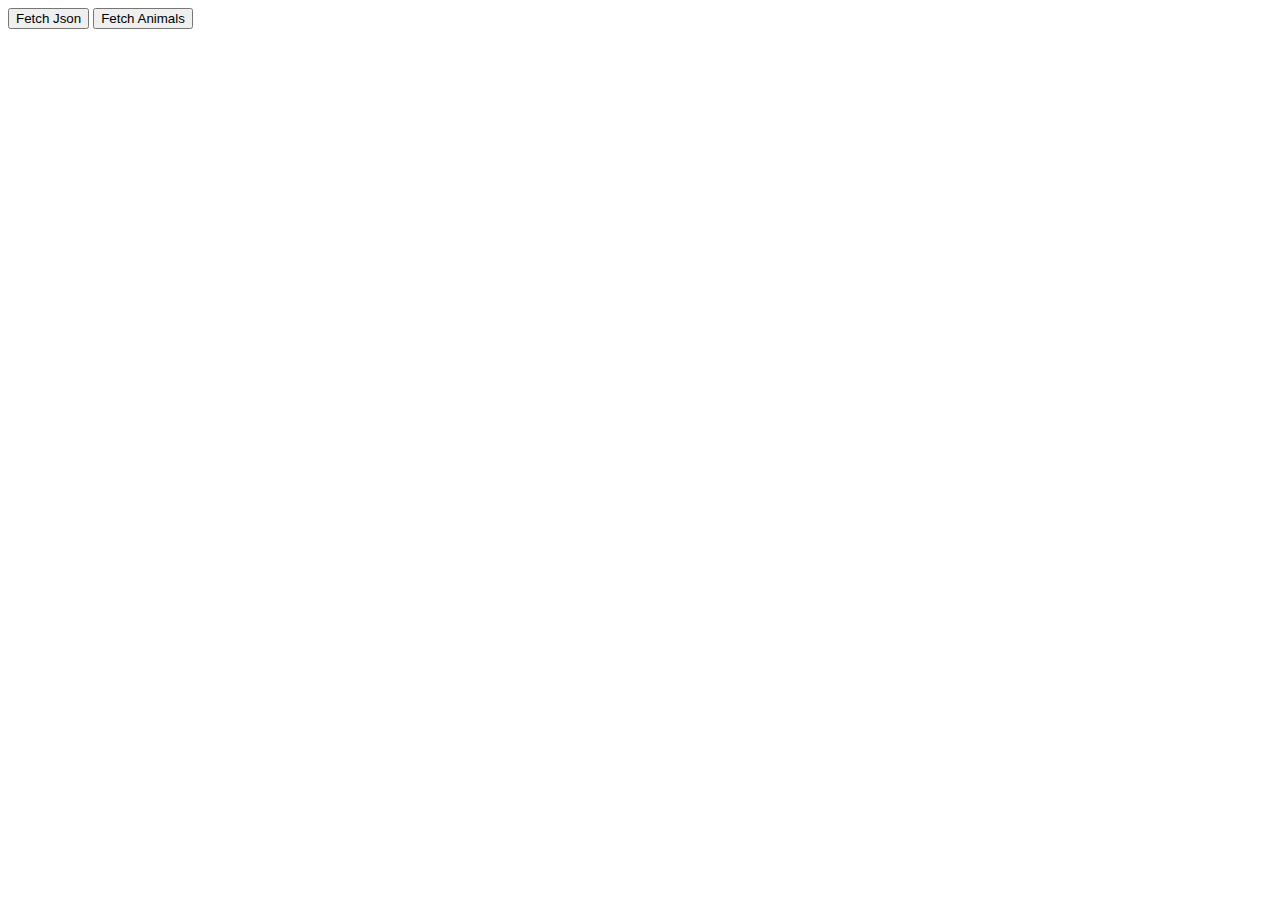
<file: index.html>
<!DOCTYPE html>
<html lang="en">
  <head>
    <meta charset="UTF-8" />
    <meta name="viewport" content="width=device-width, initial-scale=1.0" />
    <title>연습</title>
  </head>
  <body>
    <button id="json">Fetch Json</button>
    <button id="animals">Fetch Animals</button>
  </body>
  <script src="index.js"></script>
</html>
</file>
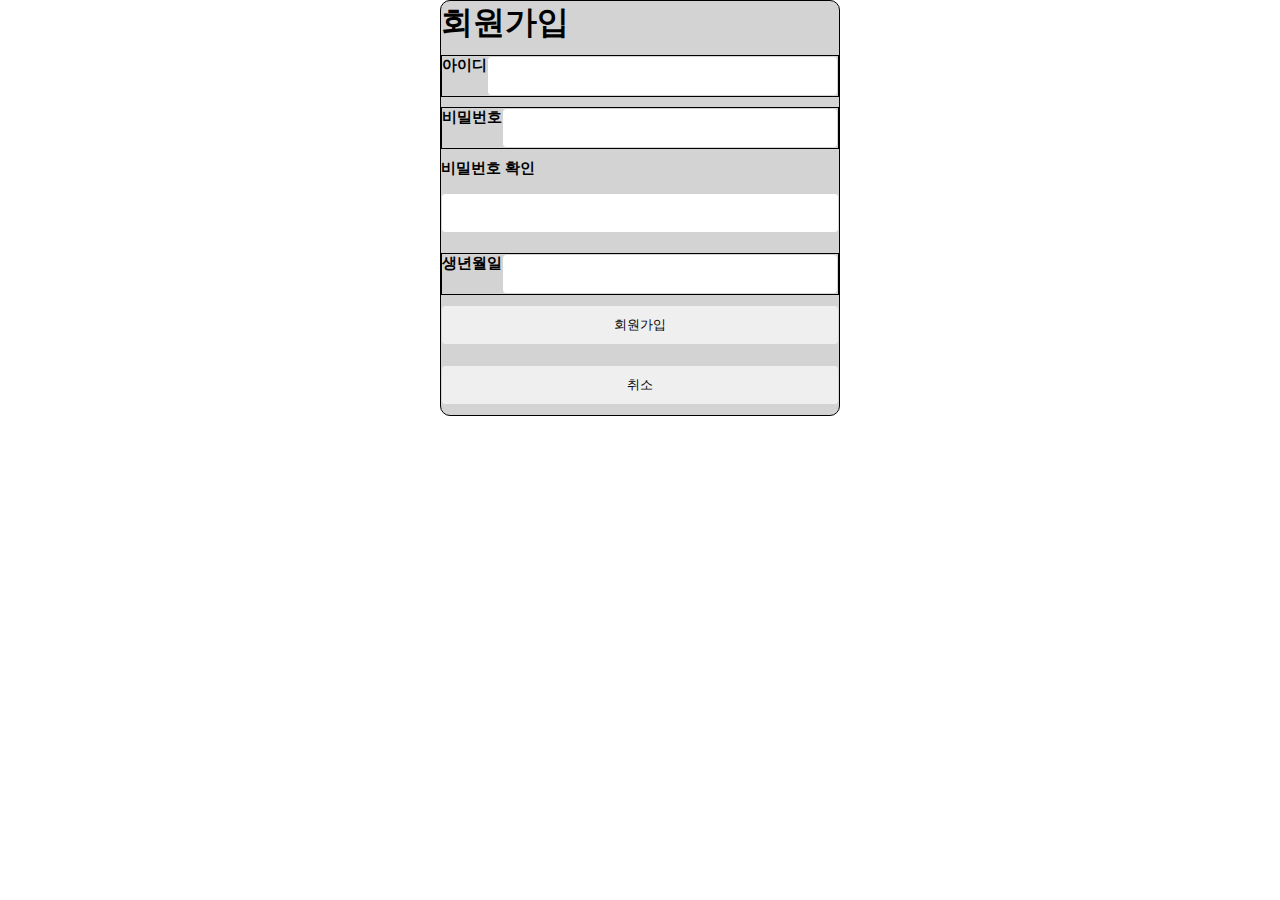
<file: third/index.html>
<!DOCTYPE html>
<html lang="en">
  <head>
    <meta charset="UTF-8" />
    <meta name="viewport" content="width=device-width, initial-scale=1.0" />
    <title>회원가입</title>
    <link rel="stylesheet" href="style.css" />
  </head>

  <form>
    <h1>회원가입</h1>
<div>
    <label for="user-id">아이디</label>
    <input type="text" id="user-id" />
</div>
<div>
    <label for="w">비밀번호</label>
    <input type="text" id="w" />
</div>
    <label for="e">비밀번호 확인</label>
    <input type="text" id="e" />
    <div>
    <label for="e">생년월일</label>
    <input type="text" id="e" />
</div>
    <input type="submit" value="회원가입"></input>
    <input type="submit" value="취소"></input>
  </form>
  <body>
    <script src="index.js"></script>
  </body>
</html>
</file>
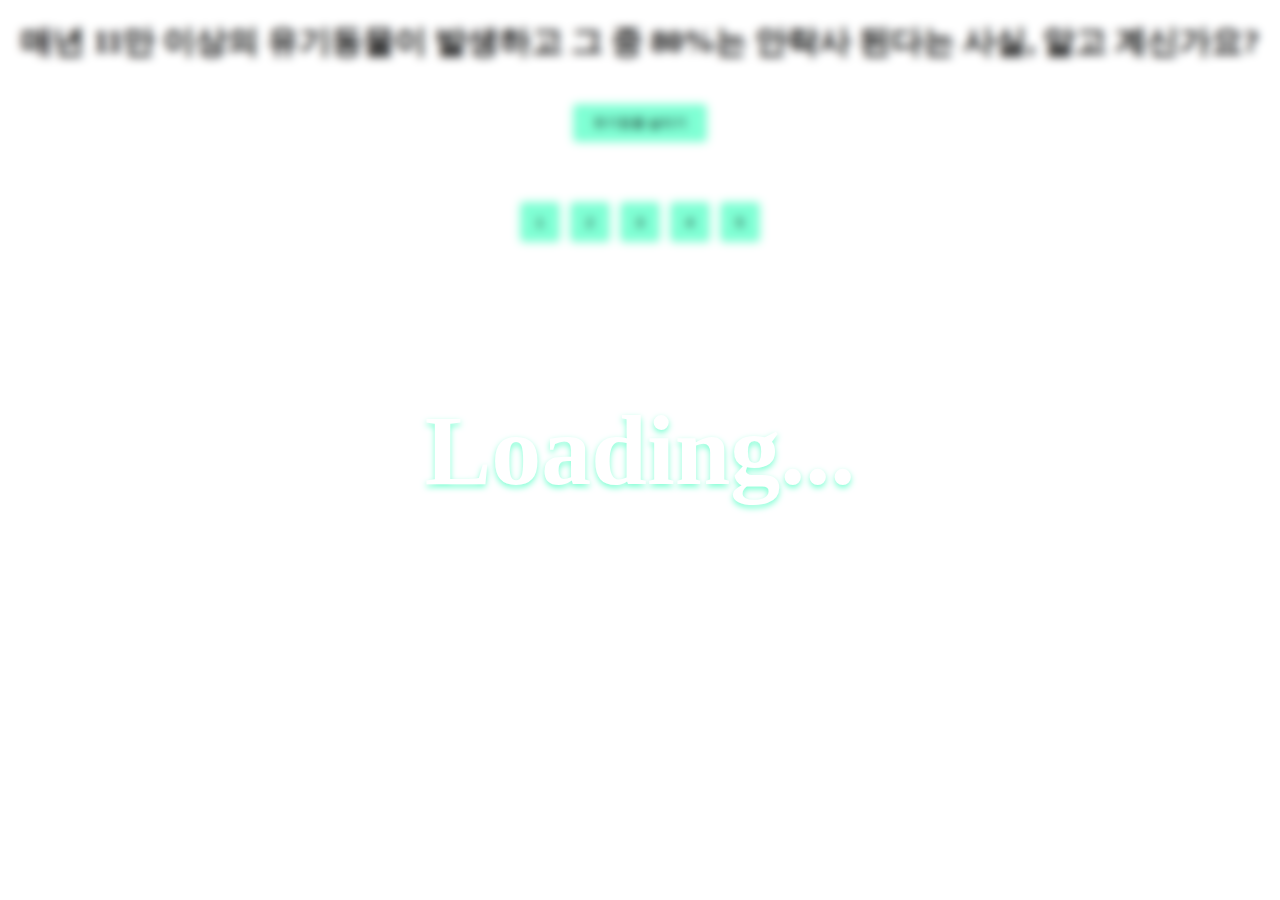
<file: xml.html>
<!DOCTYPE html>
<html lang="en">
  <head>
    <meta charset="UTF-8" />
    <meta name="viewport" content="width=device-width, initial-scale=1.0" />
    <title>유기동물 보호센터 현황</title>
    <link rel="stylesheet" href="style.css" />
  </head>
  <body>
    <script src="xml.js"></script>
  </body>
</html>
</file>
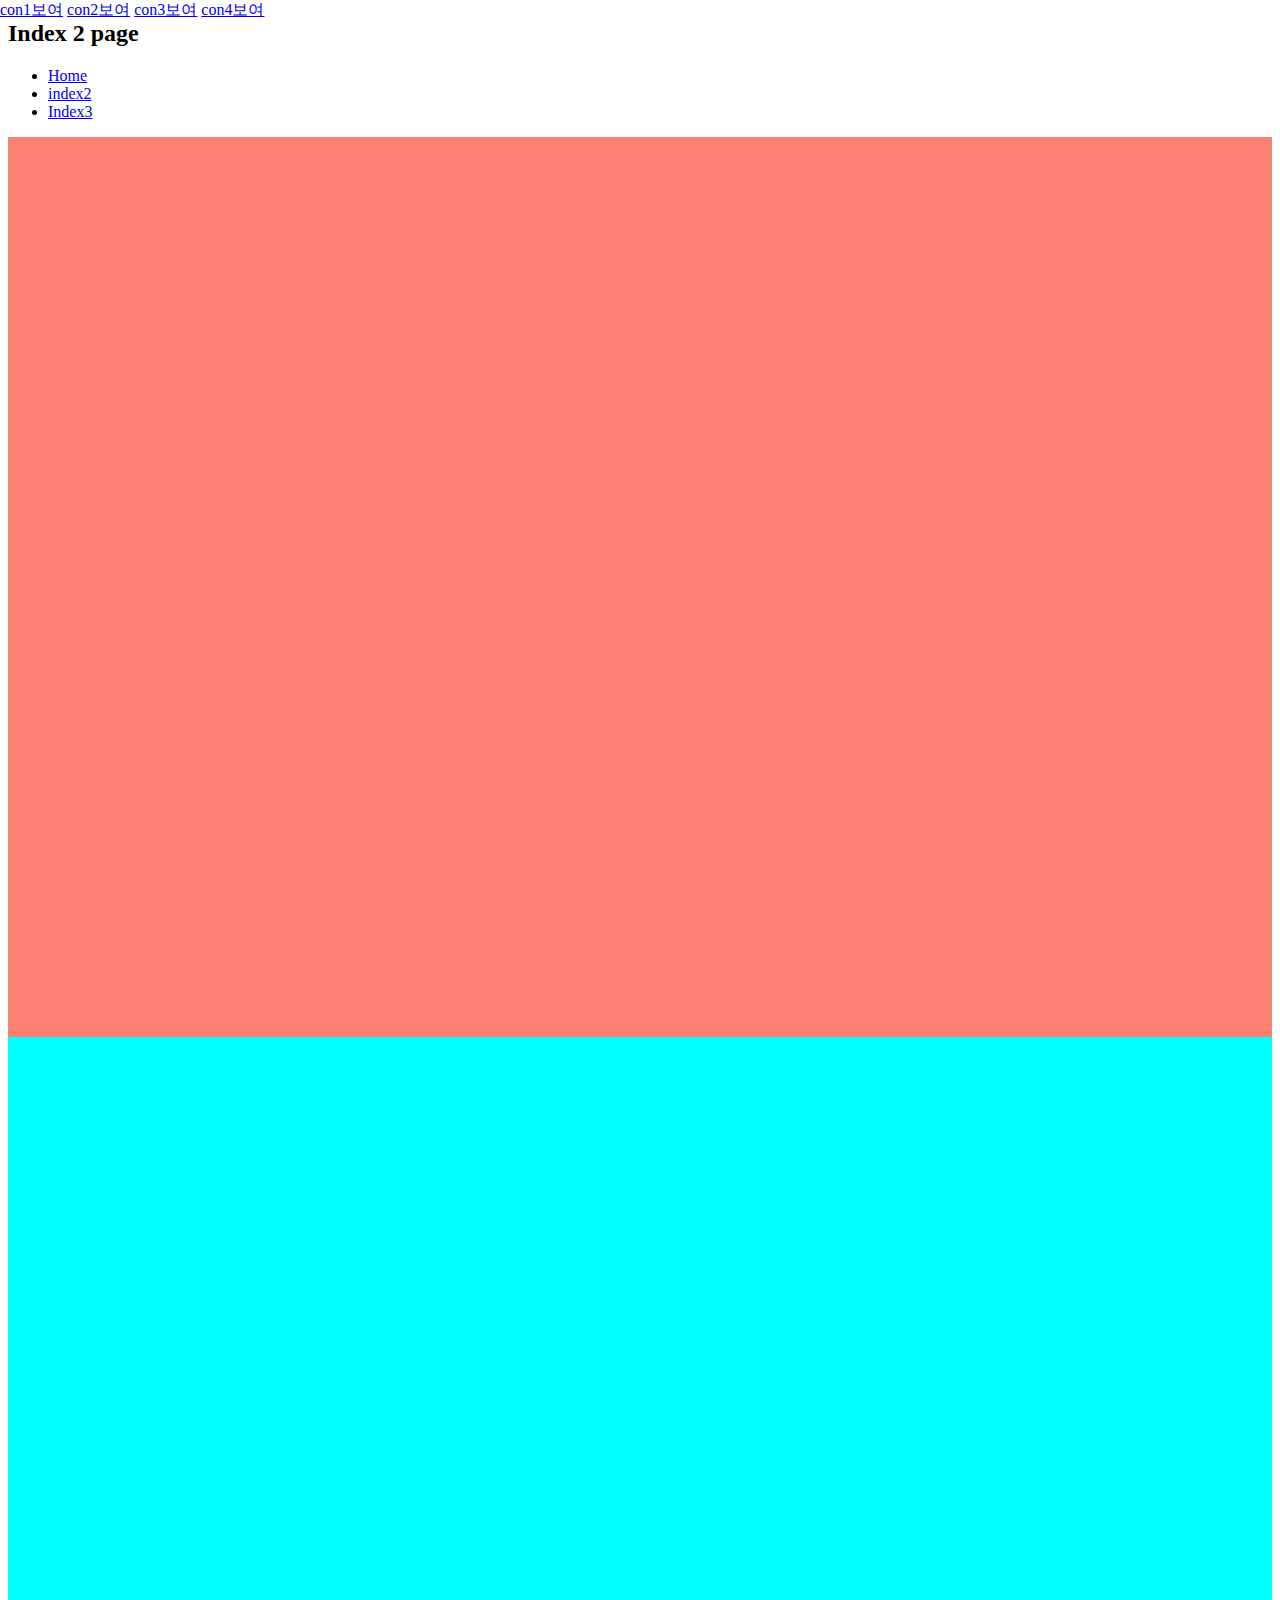
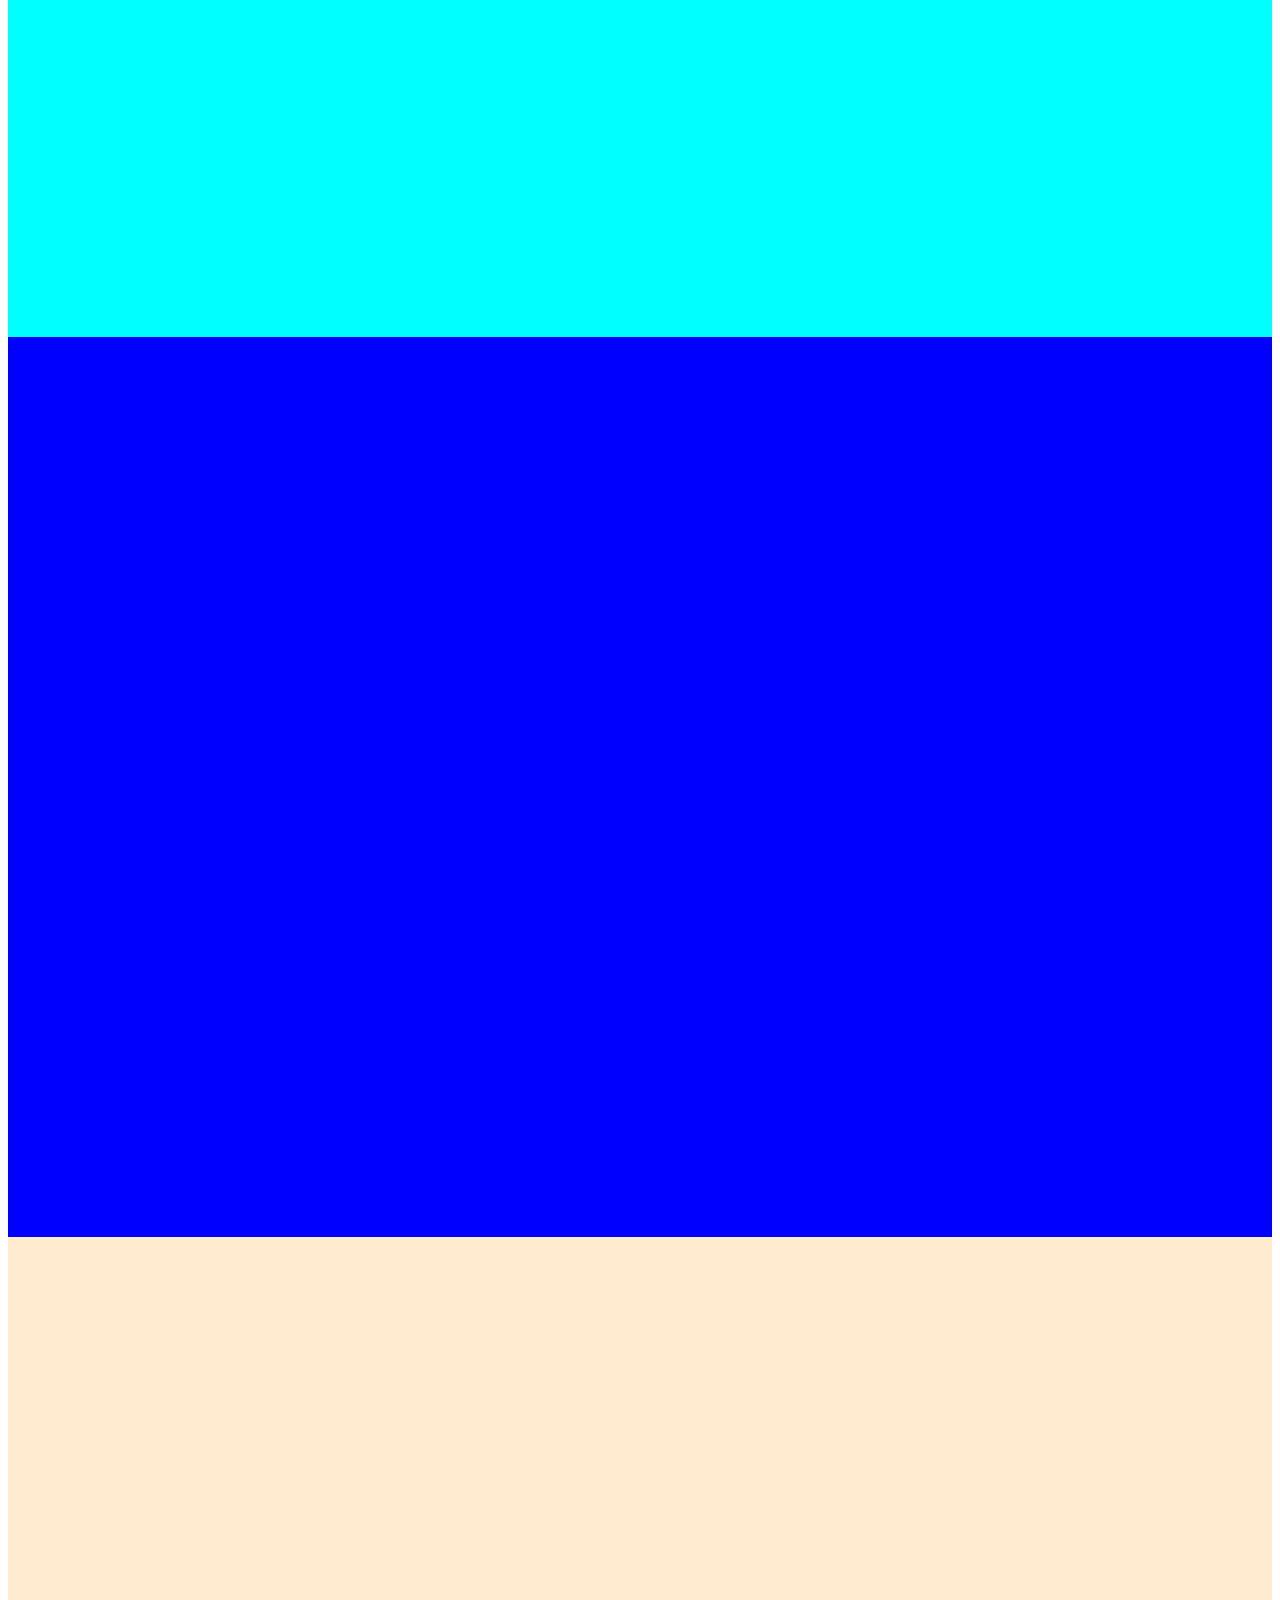
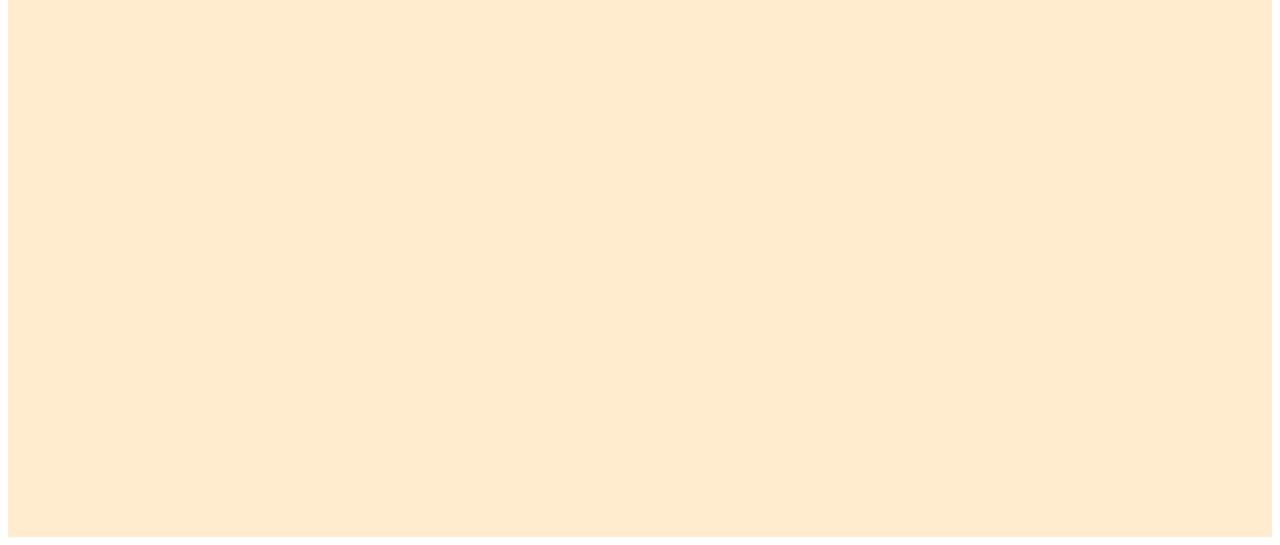
<file: first/index2.html>
<!DOCTYPE html>
<html lang="en">
  <head>
    <meta charset="UTF-8" />
    <meta name="viewport" content="width=device-width, initial-scale=1.0" />
    <title>Document</title>

    <style>
      .con {
        height: 100vh;
      }

      .fixed {
        position: fixed;
        top: 0;
        left: 0;
        width: 100%;
        background-color: white;
      }
    </style>
  </head>
  <body>
    <div class="fixed">
      <a href="#con1">con1보여</a>
      <a href="#con2">con2보여</a>
      <a href="#con3">con3보여</a>
      <a href="#con4">con4보여</a>
    </div>
    <h2>Index 2 page</h2>
    <ul>
      <li><a href="index.html">Home</a></li>
      <li><a href="index2.html">index2</a></li>
      <li><a href="index3.html">Index3</a></li>
    </ul>

    <div class="con" style="background-color: salmon" id="con1"></div>
    <div class="con" style="background-color: aqua" id="con2"></div>
    <div class="con" style="background-color: blue" id="con3"></div>
    <div class="con" style="background-color: blanchedalmond" id="con4"></div>
  </body>
</html>
</file>
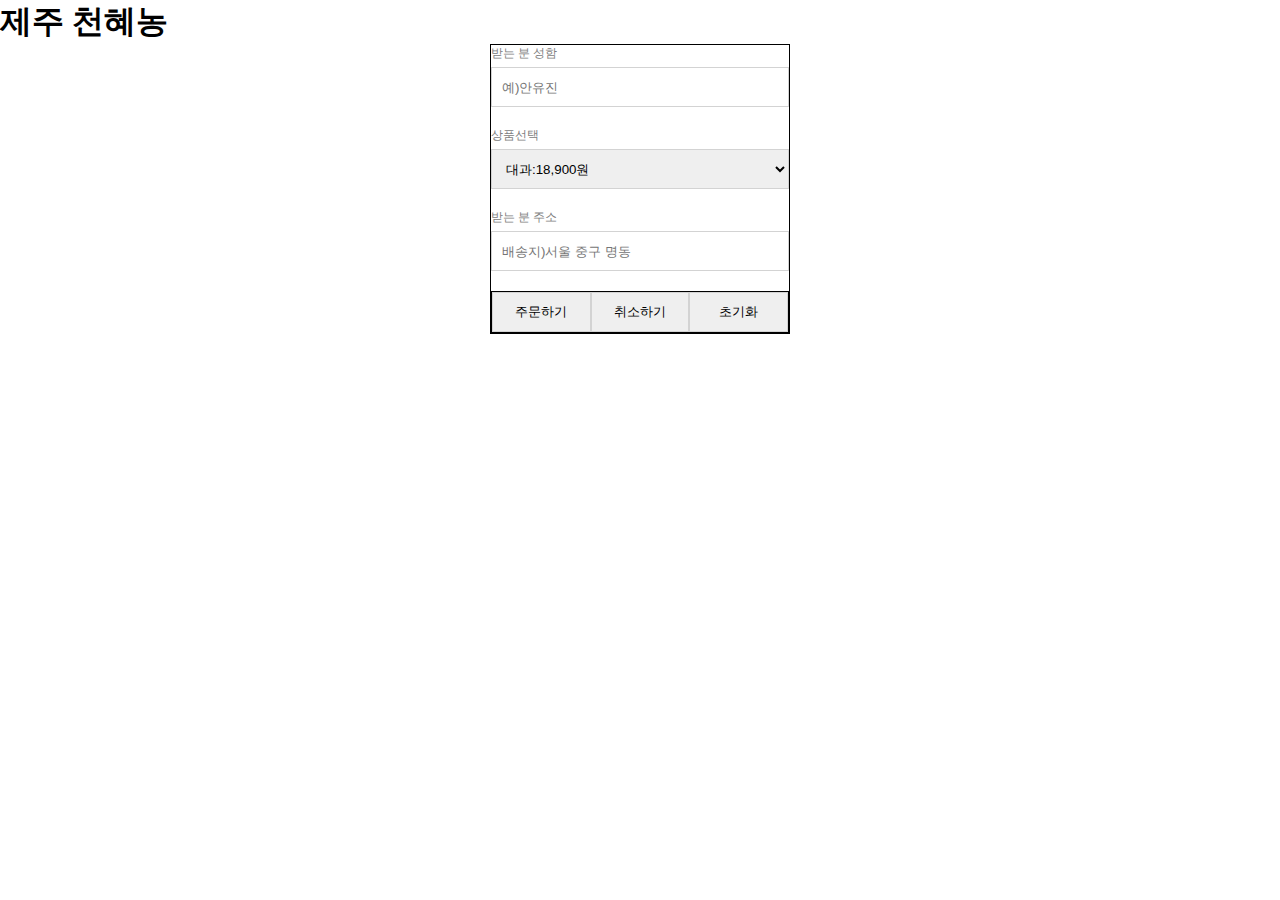
<file: second/form.html>
<!DOCTYPE html>
<html lang="en">
  <head>
    <meta charset="UTF-8" />
    <meta name="viewport" content="width=device-width, initial-scale=1.0" />
    <title>상품구매</title>
    <link rel="stylesheet" href="form.css" />
  </head>
  <body>
    <h1>제주 천혜농</h1>
    <form>
      <label for="r">받는 분 성함</label>
      <input type="text" placeholder="예)안유진" id="r" />

      <label for="i">상품선택</label>

      <select id="i">
        <option>상품을 선택해주세요.</option>
        <option value="189000" selected>소과:18,900원</option>
        <option value="18900" selected>대과:18,900원</option>
      </select>

      <!-- label + input -->

      <label for="k">받는 분 주소</label>
      <input type="text" placeholder="배송지)서울 중구 명동" id="k" />
      <div>
        <input type="submit" value="주문하기" />
        <input type="button" value="취소하기" />
        <input type="reset" value="초기화" />
      </div>
    </form>

    <script src="form.js"></script>
  </body>
</html>
</file>
<file: third/style.css>
* {
  margin: 0;
  padding: 0;
  box-sizing: border-box;
}
form {
  row-gap: 10px;
  display: flex;
  flex-direction: column;
  max-width: 400px;
  margin: 0 auto;
  background-color: lightgray;
  border-radius: 10px;
}
form label {
  font-size: 15px;
  color: black;
  margin-bottom: 5px;
  font-weight: bold;
}

form select,
form input {
  height: 40px;
  border-radius: 4px;
  outline: none;
  border: 1px solid lightgrey;
  padding: 0 10px;
  margin-bottom: 10px;
}

form div {
  border: 1px solid;
  display: flex;
}

form div input {
  margin-bottom: 0;
  flex: 1;
  cursor: pointer;
}
form div input:hover {
  opacity: 0.8;
}
form div input:active {
  opacity: 0.5;
  transform: scale(0.5);
}

form div:first-child {
  flex: 2;
  background-color: red;
  color: white;
}
</file>
<file: style.css>
* {
  margin: 0;
  padding: 0;
  box-sizing: border-box;
  list-style-type: none;
}
body {
  display: flex;
  flex-direction: column;
  row-gap: 20px;
  align-items: center;
}

h1 {
  padding: 20px;
}

button {
  padding: 10px 20px;
  border: none;
  background-color: aquamarine;
  color: black;
  border-radius: 4px;
  cursor: pointer;
  margin-bottom: 20px;
  display: flex;
  justify-content: center;
  align-items: center;
}

button:hover {
  opacity: 0.8;
}

button:active {
  opacity: 0.5;
  transform: scale(0.98);
}

img {
  width: 100%;
  transition: all 0.5s;
}

ul {
  display: grid;
  grid-template-columns: repeat(2, 1fr);
  max-width: 1200px;
  margin: 0 auto;
}

li {
  overflow: hidden;
}
li div {
  padding: 10px;
  font-size: 0.8rem;
}

li div:first-child {
  padding: 0;
  overflow: hidden;
}

li p:first-child {
  font-size: 1rem;
}

li img:hover {
  transform: scale(1.1);
}

@media screen and (min-width: 501px) {
  ul {
    grid-template-columns: repeat(3, 1fr);
  }
}
@media screen and (min-width: 701px) {
  ul {
    grid-template-columns: repeat(4, 1fr);
  }
}

@media screen and (min-width: 901px) {
  ul {
    grid-template-columns: repeat(4, 1fr);
  }
}

@keyframes blink {
  from {
    opacity: 0;
  }
  to {
    opacity: 1;
  }
}
.loading {
  position: fixed;
  width: 100%;
  height: 100vh;
  backdrop-filter: blur(5px);
  font-size: 100px;
  justify-content: center;
  align-items: center;
  font-weight: 900;
  color: white;
  text-shadow: 0 3px 6px aquamarine;
}

.loading p {
  animation: blink 1s ease infinite;
}

.loading.on {
  display: flex;
}

.loading.off {
  display: none;
}
</file>
<file: second/form.css>
* {
  margin: 0;
  padding: 0;
  box-sizing: border-box;
}

/* reset.css */
form {
  display: flex;
  flex-direction: column;
  max-width: 300px;
  margin: 0 auto;
}

form label {
  font-size: 12px;
  color: gray;
  margin-bottom: 5px;
}

form select,
form input {
  height: 40px;
  outline: none;
  border: 1px solid lightgray;
  padding: 0 10px;
  margin-bottom: 20px;
}

form div {
  border: 1px solid;
  display: flex;
}

form div input {
  margin-bottom: 0;
  flex: 1;
  cursor: pointer;
}
form div input:hover {
  opacity: 0.8;
}
form div input:active {
  opacity: 0.5;
  transform: scale(0.5);
}

form div:first-child {
  flex: 2;
  background-color: magenta;
  color: white;
}
</file>
